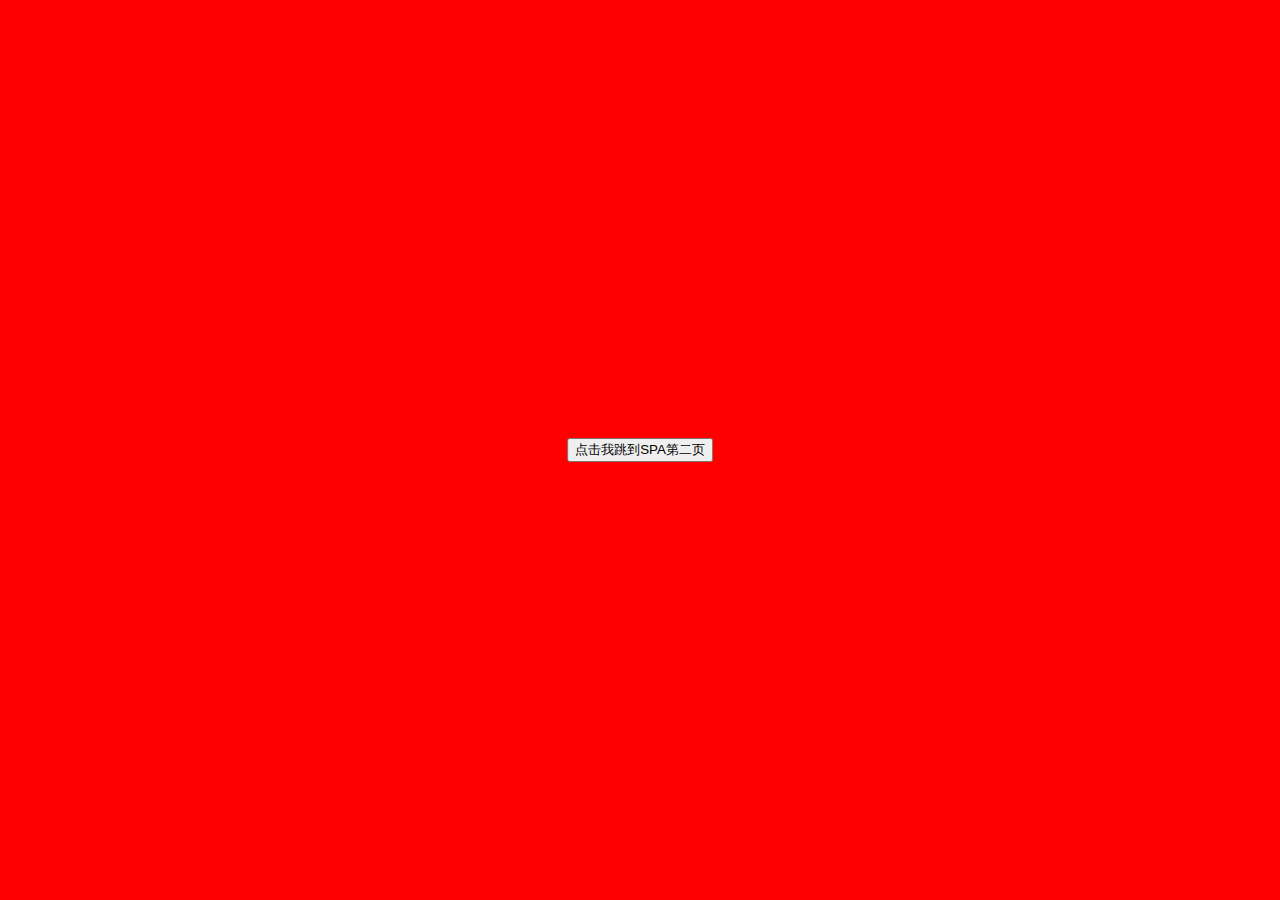
<file: index.html>
<!DOCTYPE html>
<html>
	<head>
		<meta charset="utf-8" />
		<title></title>
		<meta name="viewport" content="width=device-width,initial-scale=1,minimum-scale=1,maximum-scale=1,user-scalable=no" />
		<style type="text/css" class="css-attribute">
			
		</style>
	</head>
	<body>
		<script data-main="js/main" src="js/require.js"></script>
		<div class="page">
			
		</div>
	</body>
</html>
</file>
